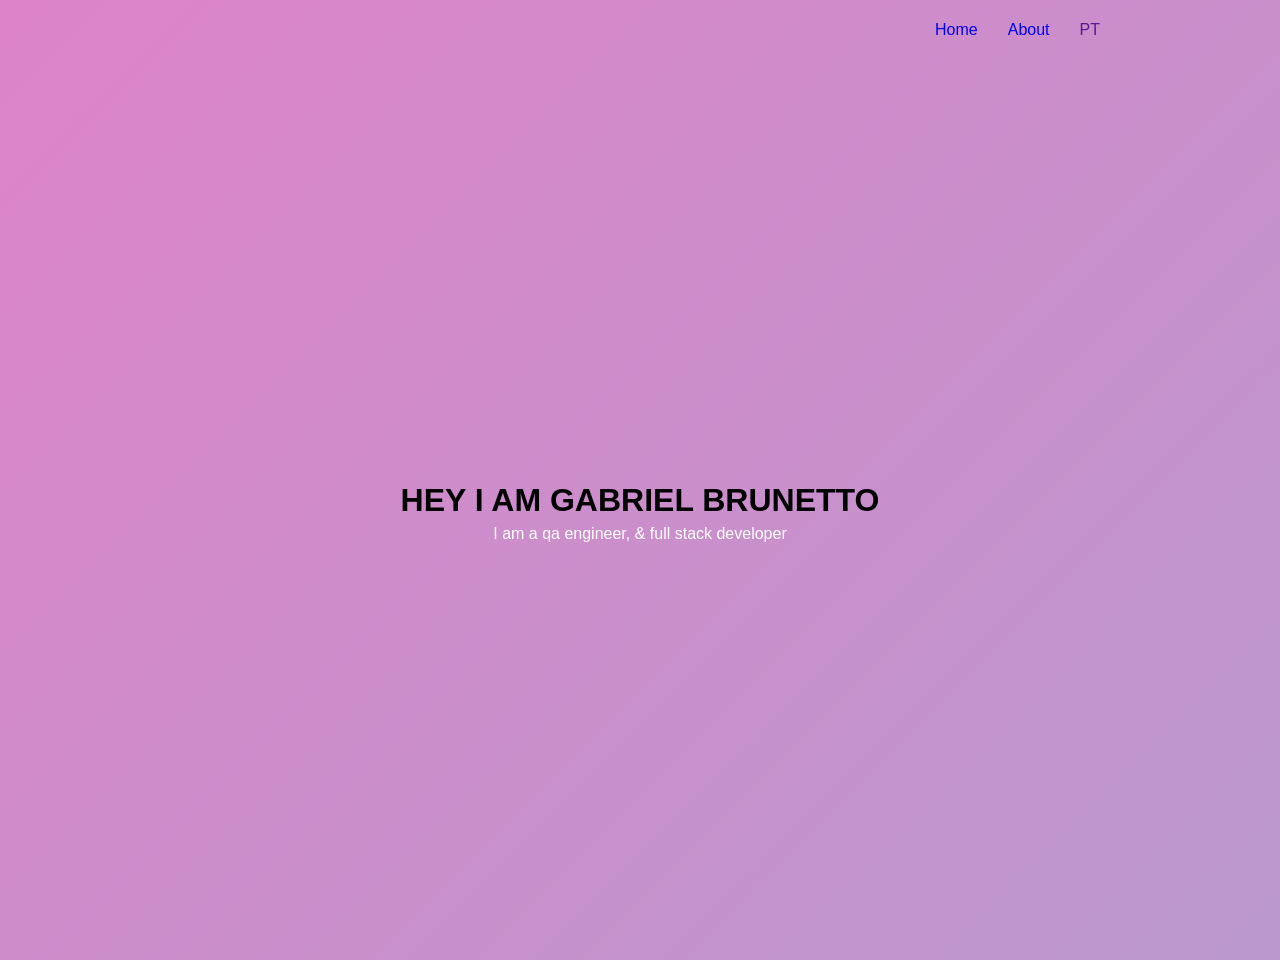
<file: Public/index.html>
<!DOCTYPE html>
<html lang="en">
<head>
  <meta charset="UTF-8">
  <meta name="viewport" content="width=device-width, initial-scale=1.0">
  <title>Welcome to Gabriel´s World</title>
  <link rel="stylesheet" href="/src/styles/base/reset.css">
  <link rel="stylesheet" href="/src/styles/main.css">
  <link rel="stylesheet" href="/src/styles/layout/header.css">
  <link rel="stylesheet" href="/src/styles/backgroud.css">
</head>
<body>
  <header>
    <div class="header">
      <ul class="header-container">
        <li class="item-header"><a href="/src/pages/home.html">Home</a></li>
        <li class="item-header"><a href="/src/pages/about.html">About</a></li>
        <li class="item-header"><a href="">PT</a></li>
      </ul>
      
    </div>
  </header>
    <main class="main">
      <div class="container">
        <h1>HEY I AM GABRIEL BRUNETTO</h1>
        <p>I am a qa engineer, & full stack developer</p>
      </div>
  </main>
  <footer></footer>
</body>
</html>
</file>
<file: src/styles/main.css>
html, body {
  height: 100%;
  margin: 0;
  padding: 0;
  overflow: hidden;
  font-family: sans-serif;
}

main {
  height: 100%;
  width: 100%;
}

.main {
  display: flex;
  justify-content: center;
  align-items: center;
  height: 100%;
  text-align: center;
}

.container p{
  margin-top: -15px;
  color: white;
}
</file>
<file: src/styles/layout/header.css>
.header{
  display: flex;
  justify-content: flex-end;
  background-color: transparent;
}
.header-container{
  display: flex;
  text-decoration: none;
  margin-right: 150px;
  padding: 5px;
  align-items: center;
  justify-content: center;
}

.item-header{
  list-style: none;
  margin-right: 20px;
}

.item-header a{
  text-decoration: none;
  padding: 5px;
  border-radius: 5px;
}

a:hover{
  background-color: rgba(0, 0, 0, 0.068);
  color: black;
}
</file>
<file: src/styles/backgroud.css>
body {
    margin: 0;
    padding: 0;
    height: 100vh;
    overflow-x: hidden;
    font-family: sans-serif;
    position: relative;
  }
  
  body::before {
    content: "";
    position: fixed;
    top: 0;
    left: 0;
    width: 200%;
    height: 200%;
    background: linear-gradient(-45deg, #fd44b3, #7873f5, #4adede, #ff6ec4);
    background-size: 400% 400%;
    animation: gradientMove 15s ease infinite;
    transform: scale(2);
    z-index: -1;
    pointer-events: none;
  }
  
  @keyframes gradientMove {
    0% { background-position: 0% 50%; }
    50% { background-position: 100% 50%; }
    100% { background-position: 0% 50%; }
  }
</file>
